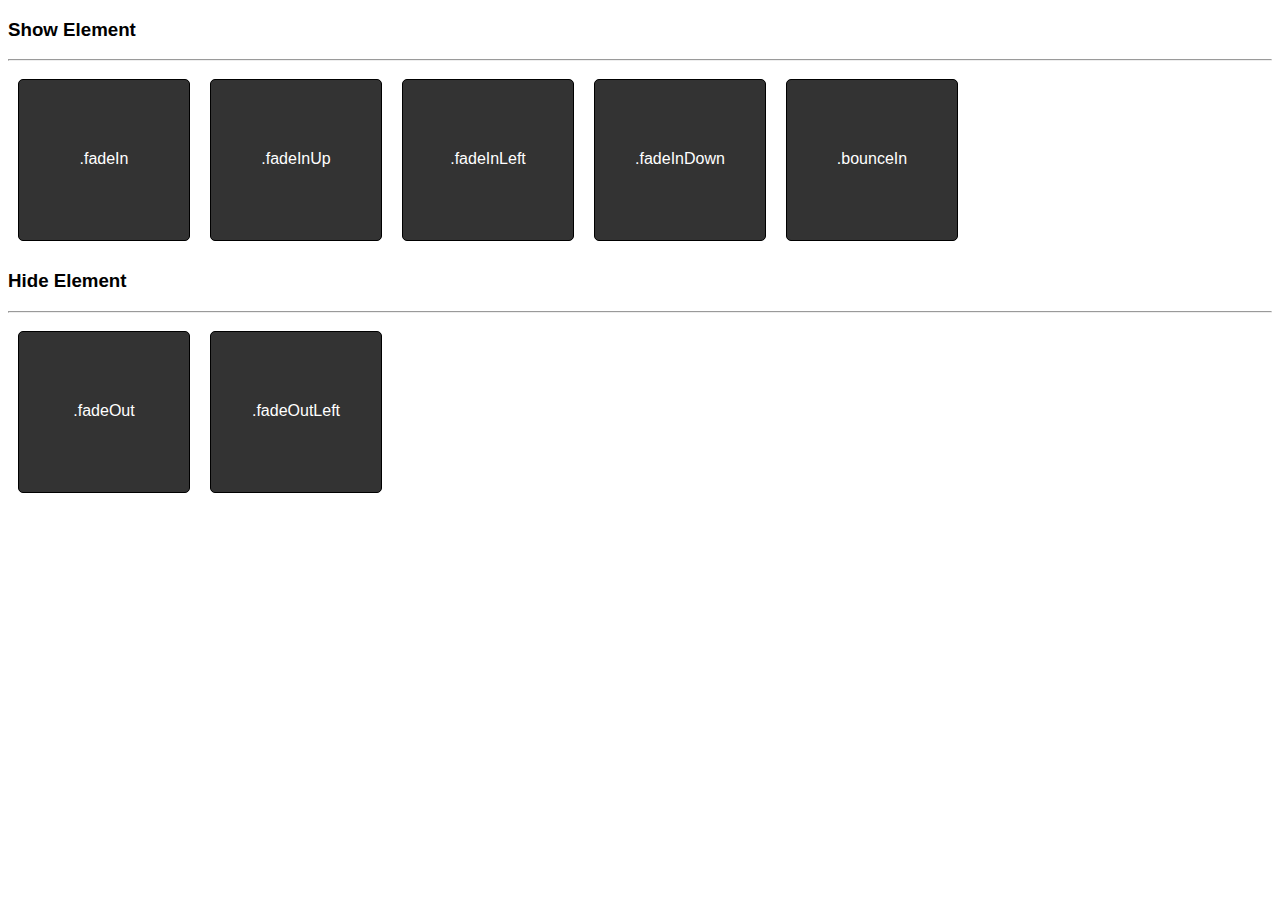
<file: css-animations/index.html>
<!DOCTYPE html PUBLIC "-//W3C//DTD XHTML 1.0 Transitional//EN" "http://www.w3.org/TR/xhtml1/DTD/xhtml1-transitional.dtd">
<html xmlns="http://www.w3.org/1999/xhtml">
<head>
<meta http-equiv="Content-Type" content="text/html; charset=UTF-8" />
<title>Papermashup.com | Simple CSS3 Animations / Transitions Demo</title>
<style>

body{
    font-family: arial;
}

.demo-box{
	display: table-cell;
	width:140px;
	height:90px;
	float:left;
	margin:10px;
	text-align: center;
	vertical-align: middle!important;
	background:#333;
	color:#fff;
	padding:70px 15px 0 15px;
	border:1px solid black;
	-moz-border-radius:5px;
	-o-border-radius:5px;
	-webkit-border-radius:5px;
	border-radius:5px;
}

.clear{
    clear: both;
}

/* Start CSS Transitions */


.animated {
    -webkit-animation-fill-mode: both;
    -moz-animation-fill-mode: both;
    -ms-animation-fill-mode: both;
    -o-animation-fill-mode: both;
    animation-fill-mode: both;
    -webkit-animation-duration: 1s;
    -moz-animation-duration: 1s;
    -ms-animation-duration: 1s;
    -o-animation-duration: 1s;
    animation-duration: 1s;
}

.animated.hinge {
    -webkit-animation-duration: 2s;
    -moz-animation-duration: 2s;
    -ms-animation-duration: 2s;
    -o-animation-duration: 2s;
    animation-duration: 2s;
}


@-webkit-keyframes bounceIn {

  0% {
    opacity: 0;
    -webkit-transform: scale(0.8);
  }


  50% {
    opacity: 1;
    -webkit-transform: scale(1.05);
  }


  100% {
  	opacity: 1;
    -webkit-transform: scale(1);
  }
}

@-moz-keyframes bounceIn {

  0% {
    opacity: 0;
    -moz-transform: scale(0.8);
  }


  50% {
    opacity: 1;
    -moz-transform: scale(1.05);
  }


  100% {
  	opacity: 1;
    -moz-transform: scale(1);
  }
}

@-o-keyframes bounceIn {

  0% {
    opacity: 0;
    -o-transform: scale(0.8);
  }


  50% {
    opacity: 1;
    -o-transform: scale(1.05);
  }


  100% {
  	opacity: 1;
    -o-transform: scale(1);
  }
}

@keyframes bounceIn {

  0% {
    opacity: 0;
    transform: scale(0.8);
  }


  50% {
    opacity: 1;
    transform: scale(1.05);
  }


  100% {
    opacity: 1;
    transform: scale(1);
  }
}

.bounceIn {
  -webkit-animation-name: bounceIn;
  -moz-animation-name: bounceIn;
  -o-animation-name: bounceIn;
  animation-name: bounceIn;
}



@-webkit-keyframes fadeIn {
    0% {
        opacity: 0;
    }

    100% {
        opacity: 1;
    }
}

@-moz-keyframes fadeIn {
    0% {
        opacity: 0;
    }

    100% {
        opacity: 1;
    }
}

@-o-keyframes fadeIn {
    0% {
        opacity: 0;
    }

    100% {
        opacity: 1;
    }
}

@keyframes fadeIn {
    0% {
        opacity: 0;
    }

    100% {
        opacity: 1;
    }
}

.delay {
    -webkit-animation-delay: 0.30s;
    -moz-animation-delay: 0.30s;
    -o-animation-delay: 0.30s;
    animation-delay: 0.30s;
}

.delay-three {
    -webkit-animation-delay: 0.60s;
    -moz-animation-delay: 0.60s;
    -o-animation-delay: 0.60s;
    animation-delay: 0.60s;
}


.delay-two {
    -webkit-animation-delay: 1.0s;
    -moz-animation-delay: 1.0s;
    -o-animation-delay: 1.0s;
    animation-delay: 1.0s;
}

.delay-one {
    -webkit-animation-delay: 1.5s;
    -moz-animation-delay: 1.5s;
    -o-animation-delay: 1.5s;
    animation-delay: 1.5s;
}

.fadeIn {
    -webkit-animation-name: fadeIn;
    -moz-animation-name: fadeIn;
    -o-animation-name: fadeIn;
    animation-name: fadeIn;
}

@-webkit-keyframes fadeInUp {
    0% {
        opacity: 0;
        -webkit-transform: translateY(20px);
    }

    100% {
        opacity: 1;
        -webkit-transform: translateY(0);
    }
}

@-moz-keyframes fadeInUp {
    0% {
        opacity: 0;
        -moz-transform: translateY(20px);
    }

    100% {
        opacity: 1;
        -moz-transform: translateY(0);
    }
}

@-o-keyframes fadeInUp {
    0% {
        opacity: 0;
        -o-transform: translateY(20px);
    }

    100% {
        opacity: 1;
        -o-transform: translateY(0);
    }
}

@keyframes fadeInUp {
    0% {
        opacity: 0;
        transform: translateY(20px);
    }

    100% {
        opacity: 1;
        transform: translateY(0);
    }
}

.fadeInUp {
    -webkit-animation-name: fadeInUp;
    -moz-animation-name: fadeInUp;
    -o-animation-name: fadeInUp;
    animation-name: fadeInUp;
}

@-webkit-keyframes fadeInDown {
    0% {
        opacity: 0;
        -webkit-transform: translateY(-20px);
    }

    100% {
        opacity: 1;
        -webkit-transform: translateY(0);
    }
}

@-moz-keyframes fadeInDown {
    0% {
        opacity: 0;
        -moz-transform: translateY(-20px);
    }

    100% {
        opacity: 1;
        -moz-transform: translateY(0);
    }
}

@-o-keyframes fadeInDown {
    0% {
        opacity: 0;
        -o-transform: translateY(-20px);
    }

    100% {
        opacity: 1;
        -o-transform: translateY(0);
    }
}

@keyframes fadeInDown {
    0% {
        opacity: 0;
        transform: translateY(-20px);
    }

    100% {
        opacity: 1;
        transform: translateY(0);
    }
}

.fadeInDown {
    -webkit-animation-name: fadeInDown;
    -moz-animation-name: fadeInDown;
    -o-animation-name: fadeInDown;
    animation-name: fadeInDown;
}

@-webkit-keyframes fadeInLeft {
    0% {
        opacity: 0;
        -webkit-transform: translateX(-20px);
    }

    100% {
        opacity: 1;
        -webkit-transform: translateX(0);
    }
}

@-moz-keyframes fadeInLeft {
    0% {
        opacity: 0;
        -moz-transform: translateX(-20px);
    }

    100% {
        opacity: 1;
        -moz-transform: translateX(0);
    }
}

@-o-keyframes fadeInLeft {
    0% {
        opacity: 0;
        -o-transform: translateX(-20px);
    }

    100% {
        opacity: 1;
        -o-transform: translateX(0);
    }
}

@keyframes fadeInLeft {
    0% {
        opacity: 0;
        transform: translateX(-20px);
    }

    100% {
        opacity: 1;
        transform: translateX(0);
    }
}

.fadeInLeft {
    -webkit-animation-name: fadeInLeft;
    -moz-animation-name: fadeInLeft;
    -o-animation-name: fadeInLeft;
    animation-name: fadeInLeft;
}

.fadeOutDown {
    -webkit-animation-name: fadeOutDown;
    -moz-animation-name: fadeOutDown;
    -o-animation-name: fadeOutDown;
    animation-name: fadeOutDown;
}

@-webkit-keyframes fadeOutLeft {
    0% {
        opacity: 1;
        -webkit-transform: translateX(0);
    }

    100% {
        opacity: 0;
        -webkit-transform: translateX(-20px);
    }
}

@-moz-keyframes fadeOutLeft {
    0% {
        opacity: 1;
        -moz-transform: translateX(0);
    }

    100% {
        opacity: 0;
        -moz-transform: translateX(-20px);
    }
}

@-o-keyframes fadeOutLeft {
    0% {
        opacity: 1;
        -o-transform: translateX(0);
    }

    100% {
        opacity: 0;
        -o-transform: translateX(-20px);
    }
}

@keyframes fadeOutLeft {
    0% {
        opacity: 1;
        transform: translateX(0);
    }

    100% {
        opacity: 0;
        transform: translateX(-20px);
    }
}

@-webkit-keyframes fadeOut {
    0% {
        opacity: 1;
    }

    100% {
        opacity: 0;
    }
}

@-moz-keyframes fadeOut {
    0% {
        opacity: 1;
    }

    100% {
        opacity: 0;
    }
}

@-o-keyframes fadeOut {
    0% {
        opacity: 1;
    }

    100% {
        opacity: 0;
    }
}

@keyframes fadeOut {
    0% {
        opacity: 1;
    }

    100% {
        opacity: 0;
    }
}

.animated.fadeOut {
    -webkit-animation-name: fadeOut;
    -moz-animation-name: fadeOut;
    -o-animation-name: fadeOut;
    animation-name: fadeOut;
}

.animated.fadeOutLeft {
    -webkit-animation-name: fadeOutLeft;
    -moz-animation-name: fadeOutLeft;
    -o-animation-name: fadeOutLeft;
    animation-name: fadeOutLeft;
}

</style>

</head> 
	<body> 

        <h3>Show Element</h3>
        <hr/>

            <div class="demo-box animated fadeIn delay">.fadeIn</div>
            <div class="demo-box animated fadeInUp delay">.fadeInUp</div>
            <div class="demo-box animated fadeInLeft delay">.fadeInLeft</div>
            <div class="demo-box animated fadeInDown delay">.fadeInDown</div>
            <div class="demo-box animated bounceIn delay">.bounceIn</div>

        <div class="clear"></div>

        <h3>Hide Element</h3>
        <hr/>

            <div class="demo-box animated fadeOut delay-three">.fadeOut</div>
            <div class="demo-box animated fadeOutLeft delay-two">.fadeOutLeft</div>

        <div class="clear"></div>

	</body> 
</html>
</file>
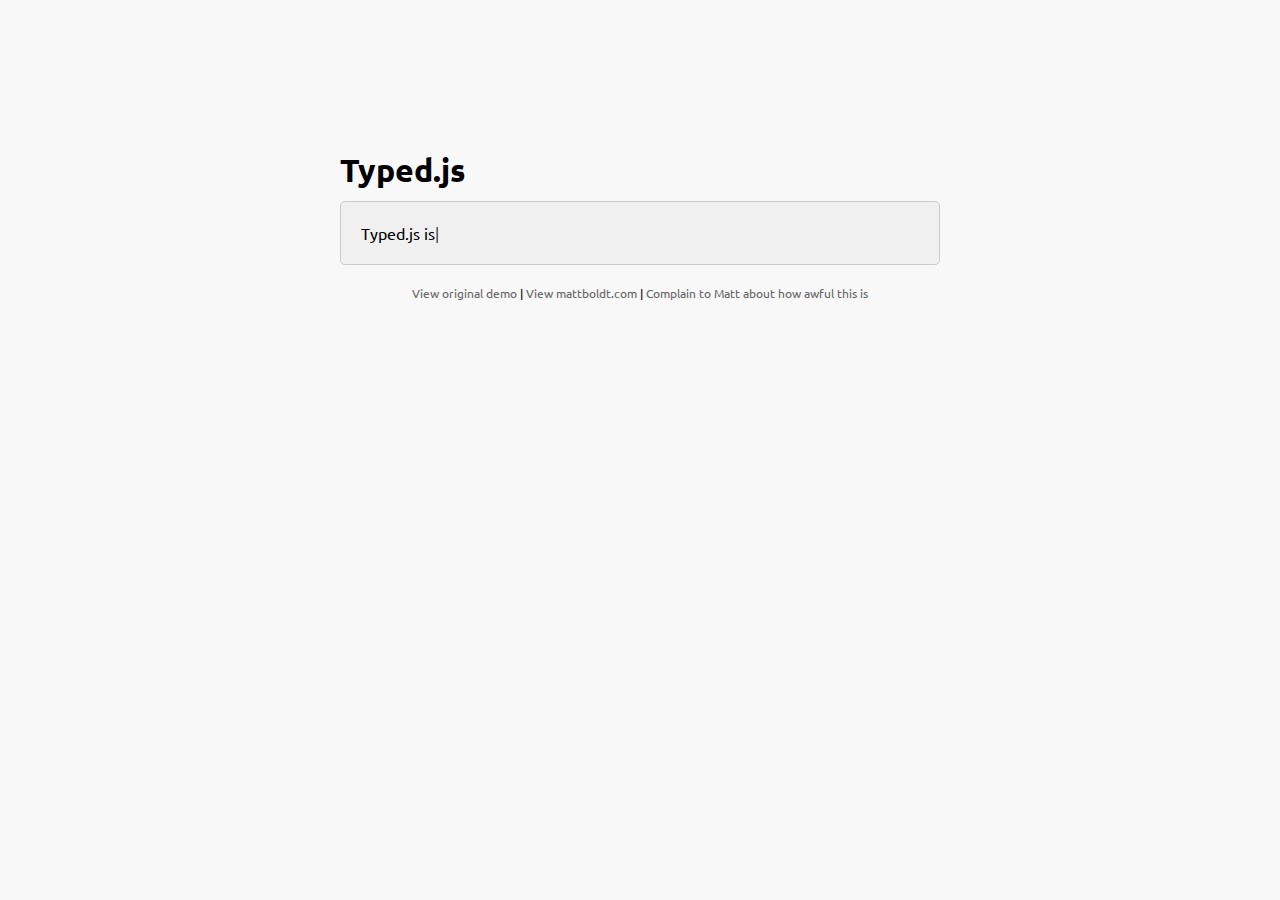
<file: typed.js-master/index.htm>
<!doctype html>
<html lang="en">
<head>
    <meta charset="UTF-8">
    <title>Typed.js - Type your heart out</title>
    <!-- Get jQuery -->
    <script src="http://ajax.googleapis.com/ajax/libs/jquery/1.9.1/jquery.min.js"></script>
    <script src="js/typed.js" type="text/javascript"></script>
    <script>
    $(function(){

        $("#typed").typed({
            strings: ["Typed.js is a <strong>jQuery</strong> plugin.", "It <em>types</em> out sentences.", "And then deletes them.", "Try it out!"],
            typeSpeed: 30,
            backDelay: 500,
            loop: false,
            contentType: 'html', // or text
            // defaults to false for infinite loop
            loopCount: false,
            callback: function(){ foo(); },
            resetCallback: function() { newTyped(); }
        });

        $(".reset").click(function(){
            $("#typed").typed('reset');
        });

    });

    function newTyped(){ /* A new typed object */ }

    function foo(){ console.log("Callback"); }

    </script>
    <link href="main.css" rel="stylesheet"/>
    <style>
        /* code for animated blinking cursor */
        .typed-cursor{
            opacity: 1;
            font-weight: 100;
            -webkit-animation: blink 0.7s infinite;
            -moz-animation: blink 0.7s infinite;
            -ms-animation: blink 0.7s infinite;
            -o-animation: blink 0.7s infinite;
            animation: blink 0.7s infinite;
        }
        @-keyframes blink{
            0% { opacity:1; }
            50% { opacity:0; }
            100% { opacity:1; }
        }
        @-webkit-keyframes blink{
            0% { opacity:1; }
            50% { opacity:0; }
            100% { opacity:1; }
        }
        @-moz-keyframes blink{
            0% { opacity:1; }
            50% { opacity:0; }
            100% { opacity:1; }
        }
        @-ms-keyframes blink{
            0% { opacity:1; }
            50% { opacity:0; }
            100% { opacity:1; }
        }
        @-o-keyframes blink{
            0% { opacity:1; }
            50% { opacity:0; }
            100% { opacity:1; }
        }
    </style>
</head>
<body>

    <div class="wrap">
        <h1 class="h1">Typed.js</h1>

        <div class="type-wrap">
            <span id="typed" style="white-space:pre;"></span>
        </div>

        <div class="links">
            <a href="http://www.mattboldt.com/demos/typed-js">View original demo</a> | <a href="http://www.mattboldt.com">View mattboldt.com</a> | <a href="http://www.twitter.com/atmattb">Complain to Matt about how awful this is</a>
        </div>
    </div>

</body>
</html>
</file>
<file: typed.js-master/main.css>
@import url(http://fonts.googleapis.com/css?family=Ubuntu:400,500);

*{
	padding:0;
	margin:0;
}

body{
	font-family: "Ubuntu", sans-serif;
	font-size: 100%;
	background:#f8f8f8;
}

a{
	text-decoration: none;
	color:#666;
}
	a:hover{
		color:#999;
	}
p{
	line-height: 2em;
	margin:0 0 20px;
	text-align: center;
}

.wrap{
	max-width: 600px;
	margin:150px auto;
}

.type-wrap{
	margin:10px auto;
	padding:20px;
	background:#f0f0f0;
	border-radius:5px;
	border:#CCC 1px solid;
}

.links{
	margin:20px 0;
	font-size: 0.75em;
	text-align: center;
}
</file>
